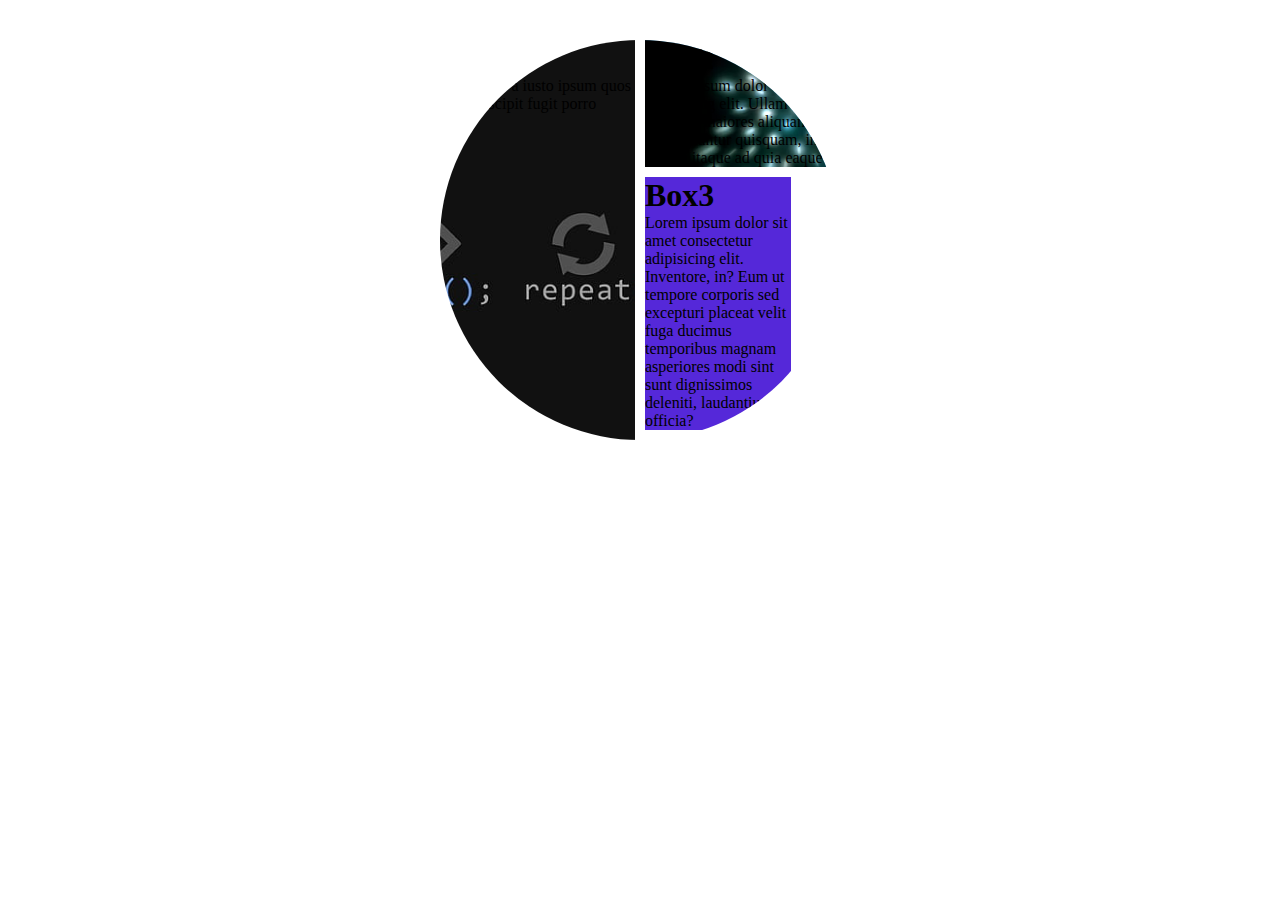
<file: boxa.html>
<!DOCTYPE html>
<html lang="en">

  <head>
    <meta charset="UTF-8">
    <meta name="viewport" content="width=device-width, initial-scale=1.0">
    <title>Document</title>

    <style>
      * {
        margin: 0px;
        padding: 0px;
        box-sizing: border-box;

      }

      body {
        padding: 40px;

      }

      img {
        width: 100%;
        height: 250px;
        object-fit: cover;
      }

      .main {
        height: 400px;
        /* max-width: 400px; */
        /* background-color: rgb(230, 227, 223); */
        display: grid;
        grid-template-columns: repeat(4, 1fr);
        gap: 10px;
        /* background-image: url('https://unsplash.com/photos/a-man-hiking-up-a-mountain-at-night-VJgrSMiyOG0');
        background-size: cover;
        background-repeat: no repeat; */
        /* width: 100%; */
        box-shadow: 7px 7px 9px 0px rgb(235, 131, 131), 7px 7px 9px 0px rgb(175, 216, 12);
        clip-path: circle();

      }

      /* .bx {
        max-width: 700px;
        height: 400px;
        gap: 10px;
        display: grid; ds
        grid-template-columns: repeat(4, 1fr);
      } */



      .bx1 {

        /* background-color: rgb(237, 44, 6); */
        /* color: rgb(243, 35, 7); */
        grid-row: span 3;
        grid-column: span 2;
        background-image: url('code.jpg');
        background-size: cover;
        background-position: center;
        background-repeat: no-repeat;
        width: 100%;
      }

      .bx2 {
        background-color: rgb(96, 185, 233);
        background-image: url('babal.avif');
        background-size: cover;
        background-position: center;
        background-repeat: no-repeat;
        width: 50%;

        /* color: red; */
        grid-column: span 2;

      }

      .bx3 {
        background-color: rgb(85, 40, 217);
        /* color: green; */
        background-image: url('https://unsplash.com/photos/a-blurry-photo-of-a-building-with-a-clock-tower-in-the-background-kx5Nob3QIoQ');
        background-size: cover;
        background-position: center;
        background-repeat: no-repeat;
        width: 50%;



      }

      .bx4 {
        /* background-color: rgb(11, 78, 79); */
        /* color: green; */
        background-image: url('https://unsplash.com/photos/a-blurry-photo-of-a-building-with-a-clock-tower-in-the-background-kx5Nob3QIoQ');
        background-size: cover;

      }

      .bx5 {
        background-color: rgb(70, 225, 91);
        /* color: red; */
        background-image: url('code.jpg');
        background-size: cover;

        width: 100%;
        height: 100%;
      }

      .bx6 {
        background-color: rgb(255, 0, 170);
        /* color: red; */
        grid-row: span 2;



      }

      .bx7 {
        background-color: green;
        /* color: green; */
      }

      .bx8 {
        background-color: yellow;
        /* color: yellow; */
      }
    </style>
  </head>

  <body>



    <main>
      <div class="main">

        <div class="bx1">
          <h1>Box1</h1>
          <p>Lorem ipsum dolor sit amet consectetur adipisicing elit. Itaque quisquam a iusto ipsum quos numquam alias
            odit. Maiores sunt quis consectetur, illum, eum rem suscipit fugit porro eligendi nam soluta?</p>


        </div>
        <div class="bx2">
          <h1>Box2</h1>
          <p>Lorem ipsum dolor sit, amet consectetur adipisicing elit. Ullam in assumenda neque ducimus maiores aliquam
            mollitia amet quod consequuntur quisquam, inventore, enim illo! Earum itaque ad quia eaque blanditiis neque!
          </p>
        </div>
        <div class="bx3">
          <h1>Box3</h1>
          <p>Lorem ipsum dolor sit amet consectetur adipisicing elit. Inventore, in? Eum ut tempore corporis sed
            excepturi placeat velit fuga ducimus temporibus magnam asperiores modi sint sunt dignissimos deleniti,
            laudantium officia?</p>
        </div>
        <div class="bx4">
          <h1>Box4</h1>
          <p>Lorem ipsum dolor sit amet consectetur adipisicing elit. Beatae debitis iste autem! Praesentium facilis nam
            numquam dolor. Maxime exercitationem aliquam nisi dicta, quod quia dignissimos eum excepturi dolores magnam
            hic.</p>
        </div>
        <div class="bx5">
          <h1>Box5</h1>
        </div>
        <div class="bx6">
          <h1>Box6</h1>
        </div>
        <div class="bx7">
          <h1>Box7</h1>
        </div>
        <div class="bx8">
          <h1>Box8</h1>
        </div>
      </div>


    </main>

  </body>

</html>
</file>
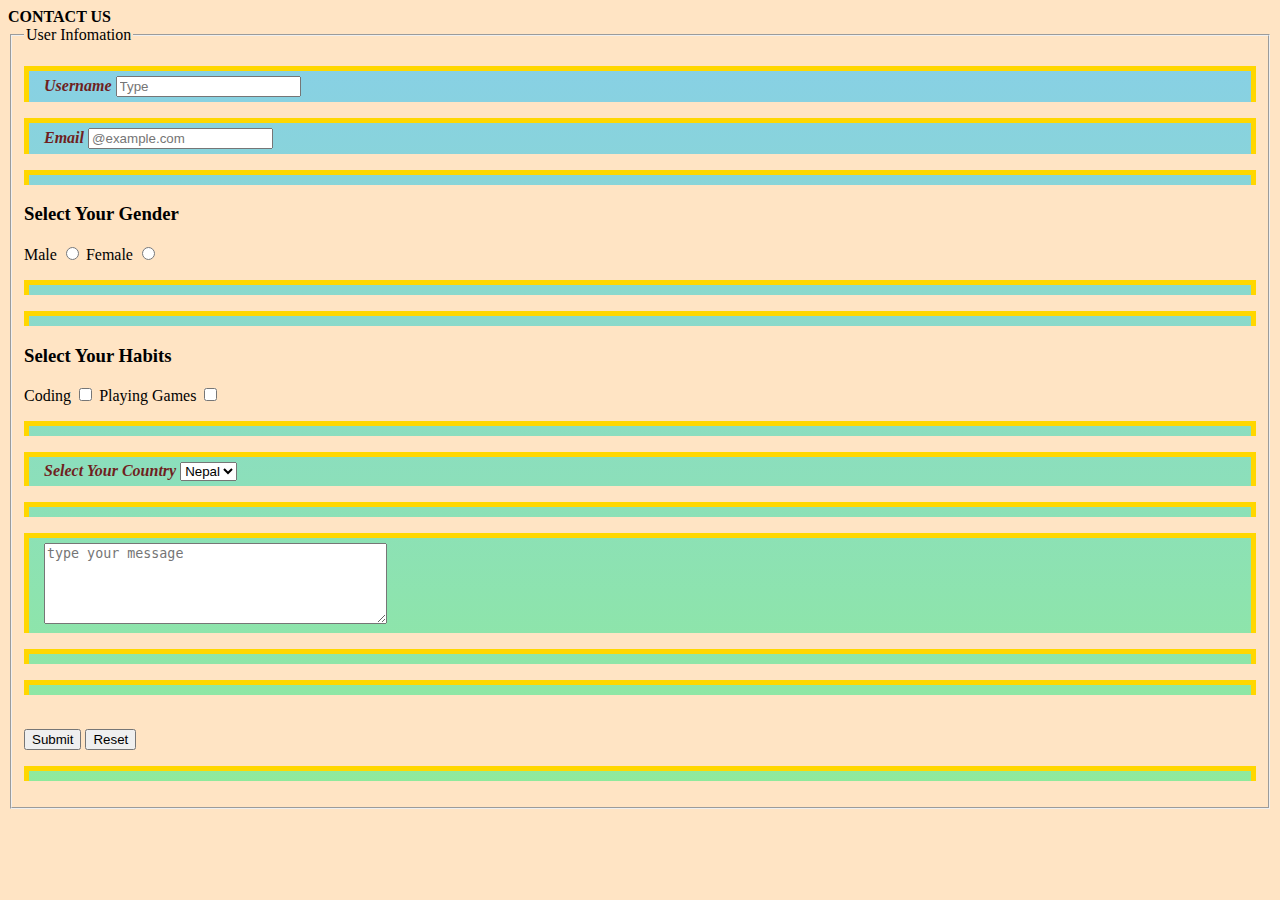
<file: contact.html>
<!DOCTYPE html>
<html lang="en">

  <head>
    <meta charset="UTF-8">
    <meta name="viewport" content="width=device-width, initial-scale=1.0">
    <title>Document</title>
    <link rel="stylesheet" href="index.css">
    <link rel="preconnect" href="https://fonts.googleapis.com">
    <link rel="preconnect" href="https://fonts.gstatic.com" crossorigin>
    <link href="https://fonts.googleapis.com/css2?family=Press+Start+2P&display=swap" rel="stylesheet">
    <style>
      /* button:hover {
        color: burlywood;
        background-color: greenyellow;
      }

      input[type="text"]:focus {
        background-color: rgb(19, 127, 243);
      }

      /* input[type="email"]:focus {
        background-color: rgb(19, 127, 243);
      } */
      */
    </style>
  </head>


  <b>CONTACT US</b>
  <fieldset>
    <legend>User Infomation</legend>

    <form action="mailto:neupanenischal221@gmail.com" method="POST" enctype="text/plain">
      <p>

        <label for="username">Username</label>
        <input type="text" placeholder="Type" id="username">
      </p>

      <p>
        <label for="email">Email</label>
        <input type="email" placeholder="@example.com" id="email">
      </p>

      <p>
      <h3> Select Your Gender</h3>
      <label for="male">Male</label>
      <input type="radio" id="male" value="male" name="gender">
      <label for="female">Female</label>
      <input type="radio" id="female" value="male" name="gender">
      </p>

      <p>
      <h3> Select Your Habits</h3>
      <label for="male">Coding</label>
      <input type="checkbox" id="coding" value="coding" name="gender">
      <label for="female">Playing Games</label>
      <input type="checkbox" id="playing games" value="playing games" name="gender">
      </p>

      <p>
        <label for="country">Select Your Country</label>
        <select name="country" id="country">
          <option value="Nepal">Nepal</option>
          <option value="India">India</option>
          <option value="china">China</option>
        </select>


      </p>

      <p>

      <p>
        <textarea name="message" id="msg" placeholder="type your message" cols="40" rows="5"></textarea>
      </p>

      </p>



      </p>
      <br>
      <button type="submit">Submit</button>
      <button type="reset">Reset</button>
      </p>


    </form>

  </fieldset>

  </body>

</html>

<body>
</file>
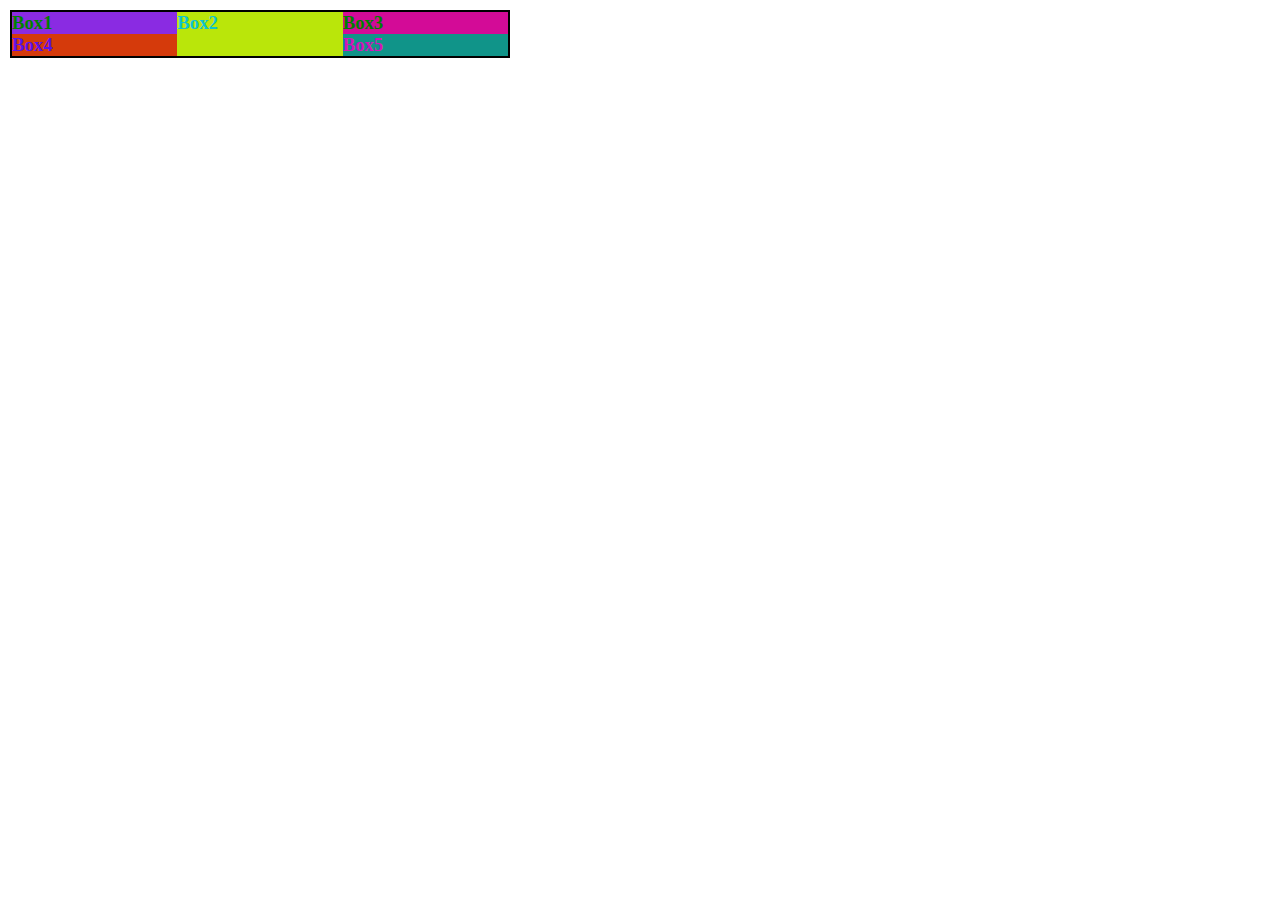
<file: new.html>
<!DOCTYPE html>
<html lang="en">

  <head>
    <meta charset="UTF-8">
    <meta name="viewport" content="width=device-width, initial-scale=1.0">
    <title>Website</title>
    <style>
      * {
        margin: 0;
        padding: 0;
        box-sizing: border-box;
      }

      body {
        padding: 10px;
      }

      /* .item.item$*5  yesle 5 ota banauxa aka shortcut*/
      .item1 {
        background-color: blueviolet;
        color: green;
        flex-basis: 500px;
      }

      .item2 {
        background-color: rgb(186, 230, 10);
        color: rgb(14, 195, 208);

        /* yesle ogatxa  */
        grid-row: span 2;
      }

      .item3 {
        background-color: rgb(211, 11, 151);
        color: green;
      }

      .item4 {
        background-color: rgb(213, 58, 11);
        color: rgb(93, 18, 232);
      }

      .item5 {
        background-color: rgb(16, 148, 137);
        color: rgb(209, 20, 187);
      }

      .bx {
        max-width: 500px;
        max-height: 200px;
        /* display: flex; */
        border: 2px solid black;




        /* flex-direction: row-reverse; */
        /* flex-direction: row; */
        /* gap: 10px; */
        /* flex-wrap: wrap; */
        /* align-items: center; */

        /* yesle vitra ko lai chalauxa justify content le */
        /* justify-content: center;
        justify-items: center; */


        place-content: center;
        display: grid;
        /* grid-template-columns: 100px 100px 100px; */
        grid-template-columns: 1fr 1fr 1fr;


      }

      /* .item {
        flex-basis: 200px;
      } */
    </style>
  </head>


  <body>
    <div class="bx">


      <div class="item item1">
        <h3>Box1</h3>
      </div>


      <div class="item item2">
        <h3>Box2</h3>
        <!-- <p>jcdbksbdvk dkjvbskbvs jcdbksbdvk dkjvbskbvs kbvkhjcdbksbdvk dkjvbskbvs kbvkhjcdbksbdvk dkjvbskbvs
          kbvkhjcdbksbdvk dkjvbskbvs kbvkhjcdbksbdvk dkjvbskbvs kbvkh dkjvbskbvs kbvkhjcdbksbdvk dkjvbskbvs kbvkh</p> -->


      </div>
      <div class="item item3">
        <h3>Box3</h3>
      </div>
      <div class="item item4">
        <h3>Box4</h3>
      </div>
      <div class="item item5">
        <h3>Box5</h3>
      </div>
    </div>
  </body>

</html>
</file>
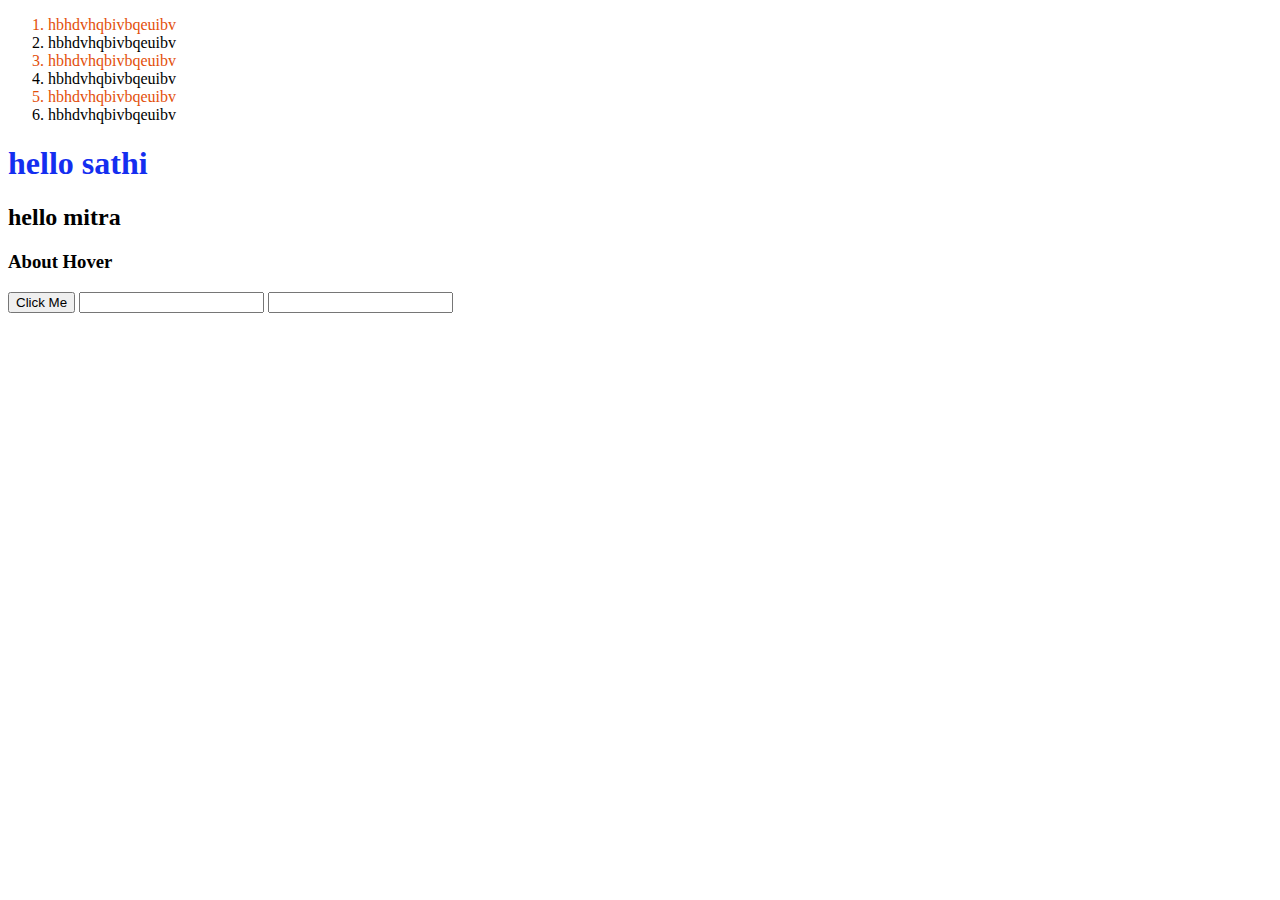
<file: syntax.html>
<!DOCTYPE html>
<html lang="en">

  <head>
    <meta charset="UTF-8">
    <meta name="viewport" content="width=device-width, initial-scale=1.0">
    <title>Document</title>

    <style>
      .bx>h1 {
        color: rgb(20, 46, 240);

      }

      li:nth-child(2n+1) {
        color: rgb(227, 79, 11)
      }

      h3:hover {
        color: rgba(195, 17, 235, 0.195);
      }

      /* ************bu*tton hru ma color aauxa */
      button:hover {
        color: rgb(55, 11, 230);
        background-color: rgb(183, 206, 11);
      }

      /* ***************yesle specific changes lauxa*************** */

      input[type="text"]:focus {
        background-color: rgb(19, 127, 243);
      }

      .bx
    </style>


  </head>

  <body>

    <ol>
      <li>hbhdvhqbivbqeuibv</li>
      <li>hbhdvhqbivbqeuibv</li>
      <li>hbhdvhqbivbqeuibv</li>
      <li>hbhdvhqbivbqeuibv</li>
      <li>hbhdvhqbivbqeuibv</li>
      <li>hbhdvhqbivbqeuibv</li>
    </ol>


    <div class="bx">
      <h1>hello sathi</h1>


      <div class="c-bx">
        <h2>hello mitra</h2>
      </div>
    </div>


    <h3>About Hover</h3>

    <button>Click Me</button>

    <input type="text">
    <input type="email">




  </body>

</html>
</file>
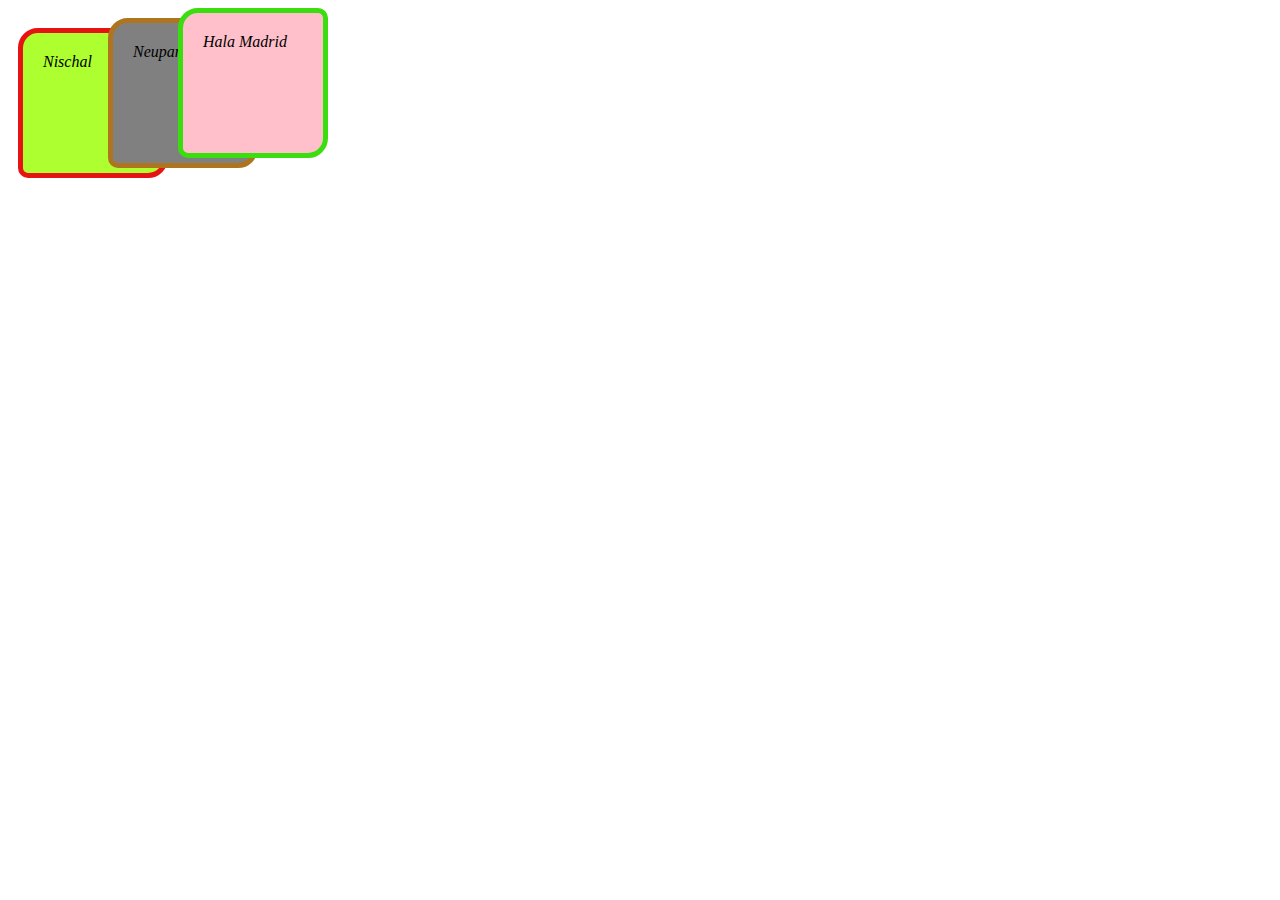
<file: task2.html>
<!DOCTYPE html>
<html lang="en">

  <head>
    <meta charset="UTF-8">
    <meta name="viewport" content="width=device-width, initial-scale=1.0">
    <title>Document</title>
    <style>
      /* * {
        margin: 0;
        padding: 0;
        box-sizing: border-box;
      }

      body {
        padding: 10px;
      } */

      .bx {
        width: 100px;
        height: 100px;
        border: 5px solid rgb(231, 18, 18);
        position: absolute;
        margin: 20px 10px 20px 10px;
        padding: 20px;
        background-color: greenyellow;
        border-radius: 20px 10px;
      }

      .bx2 {
        width: 100px;
        height: 100px;
        border: 5px solid rgb(174, 117, 30);
        position: absolute;
        margin: 10px 90px 90px 100px;
        padding: 20px;
        background-color: gray;
        border-radius: 20px 10px;
      }

      .bx3 {
        width: 100px;
        height: 100px;
        border: 5px solid rgb(58, 221, 13);
        position: absolute;
        margin: 0px 0px 10px 170px;
        padding: 20px;
        background-color: pink;
        border-radius: 20px 10px;
      }
    </style>
  </head>

  <body>
    <div class="bx">
      <em>Nischal</em>

    </div>
    <div class="bx2">
      <em>Neupane</em>

    </div>

    <div class="bx3">
      <em>Hala Madrid</em>

    </div>
  </body>

</html>
</file>
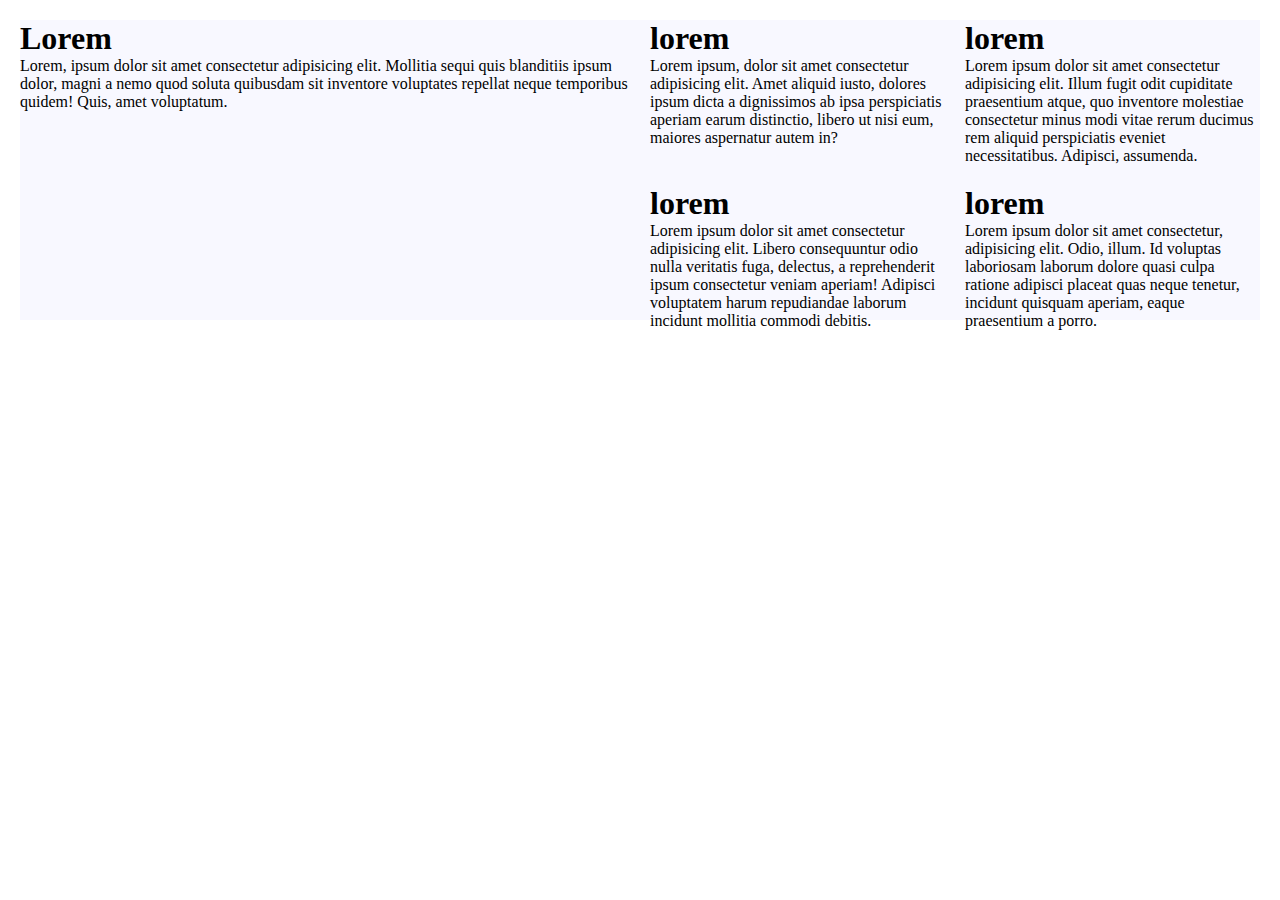
<file: tori.html>
<!DOCTYPE html>
<html lang="en">

  <head>
    <meta charset="UTF-8">
    <meta name="viewport" content="width=device-width, initial-scale=1.0">
    <title>Document</title>
    <style>
      * {
        margin: 0;
        padding: 0;
        box-sizing: border-box;
      }

      body {
        padding: 20px;
      }

      main {
        background-color: ghostwhite;
        display: grid;
        height: 300px;
        grid-template-columns: repeat(4, 1fr);
        gap: 20px;
      }

      .bx1 {
        background-image: url('https://images.unsplash.com/photo-1719937206094-8de79c912f40?w=800&auto=format&fit=crop&q=60&ixlib=rb-4.0.3&ixid=M3wxMjA3fDF8MHxmZWF0dXJlZC1waG90b3MtZmVlZHwxMXx8fGVufDB8fHx8fA%3D%3D');
        grid-row: span 2;
        grid-column: span 2;
        background-size: cover;

      }

      .bx2 {
        background-image: url('https://images.unsplash.com/photo-1734389481041-fa26afc1267c?q=80&w=2942&auto=format&fit=crop&ixlib=rb-4.0.3&ixid=M3wxMjA3fDB8MHxwaG90by1wYWdlfHx8fGVufDB8fHx8fA%3D%3D');
        background-size: cover;
      }

      .bx3 {
        background-image: url('https://images.unsplash.com/photo-1734378449012-41c4b1ea2ae8?w=800&auto=format&fit=crop&q=60&ixlib=rb-4.0.3&ixid=M3wxMjA3fDB8MHxmZWF0dXJlZC1waG90b3MtZmVlZHw0Nnx8fGVufDB8fHx8fA%3D%3D');
        background-size: cover;
      }

      .bx4 {
        background-image: url('https://images.unsplash.com/photo-1734383640834-a53c9c5927f5?w=800&auto=format&fit=crop&q=60&ixlib=rb-4.0.3&ixid=M3wxMjA3fDB8MHxmZWF0dXJlZC1waG90b3MtZmVlZHw1M3x8fGVufDB8fHx8fA%3D%3D');

        background-size: cover;
      }

      .bx5 {
        background-image: url('https://images.unsplash.com/photo-1728998888897-97192fe61c1e?w=800&auto=format&fit=crop&q=60&ixlib=rb-4.0.3&ixid=M3wxMjA3fDB8MHxmZWF0dXJlZC1waG90b3MtZmVlZHw1N3x8fGVufDB8fHx8fA%3D%3D');

        background-size: cover;
      }
    </style>
  </head>

  <body>
    <main>

      <div class="bx1">
        <h1>Lorem</h1>
        <p>Lorem, ipsum dolor sit amet consectetur adipisicing elit. Mollitia sequi quis blanditiis ipsum dolor, magni a
          nemo quod soluta quibusdam sit inventore voluptates repellat neque temporibus quidem! Quis, amet voluptatum.
        </p>
      </div>
      <div class="bx2">
        <h1>lorem</h1>
        <p>Lorem ipsum, dolor sit amet consectetur adipisicing elit. Amet aliquid iusto, dolores ipsum dicta a
          dignissimos ab ipsa perspiciatis aperiam earum distinctio, libero ut nisi eum, maiores aspernatur autem in?
        </p>
      </div>
      <div class="bx3">
        <h1>lorem</h1>
        <p>Lorem ipsum dolor sit amet consectetur adipisicing elit. Illum fugit odit cupiditate praesentium atque, quo
          inventore molestiae consectetur minus modi vitae rerum ducimus rem aliquid perspiciatis eveniet
          necessitatibus. Adipisci, assumenda.</p>
      </div>
      <div class="bx4">
        <h1>lorem</h1>
        <p>Lorem ipsum dolor sit amet consectetur adipisicing elit. Libero consequuntur odio nulla veritatis fuga,
          delectus, a reprehenderit ipsum consectetur veniam aperiam! Adipisci voluptatem harum repudiandae laborum
          incidunt mollitia commodi debitis.</p>
      </div>
      <div class="bx5">
        <h1>lorem</h1>
        <p>Lorem ipsum dolor sit amet consectetur, adipisicing elit. Odio, illum. Id voluptas laboriosam laborum dolore
          quasi culpa ratione adipisci placeat quas neque tenetur, incidunt quisquam aperiam, eaque praesentium a porro.
        </p>
      </div>

    </main>
  </body>

</html>
</file>
<file: index.css>
button:hover {
  color: burlywood;
  background-color: greenyellow;
}

input[type="text"]:focus {
  background-color: rgb(19, 127, 243);
}

/* input[type="email"]:focus {
  background-color: rgb(19, 127, 243);
} */

body {
  background-color: bisque;
}

h1 {
  color: darksalmon;
  font-family: "press start 2p", "consolas", sans-serif;
  text-decoration: dotted underline;
  line-height: 60px;
  text-shadow: 8px 8px 2px gray;
}

p {
  color: rgb(111, 31, 31);
  font-family: consolas;
  font-style: italic;
  font-weight: bold;
  /* font-decoration: wavy underline; */
  border-style: solid;
  border-width: 5px;
  border-color: gold;
  border-bottom: 10px;
  padding: 5px;
  text-indent: 10px;
}

h1 {
  border-top-style: dotted;
  border-bottom-style: dotted;
  border-left-style: double;
  border-left-width: 10px;
  border-left-color: silver;

}


body {
  /* background-image: url('code.jpg');
  /* background: linear-gradient(skyblue, lightgreen);
  background-repeat: no-repeat; */
  background-attachment: fixed;
  */
}

h1 {
  background: linear-gradient(skyblue, lightgreen);
  background-repeat: no-repeat;
  background-attachment: fixed;

}

p {
  background: linear-gradient(skyblue, lightgreen);
  background-repeat: no-repeat;
  background-attachment: fixed;

}
</file>
